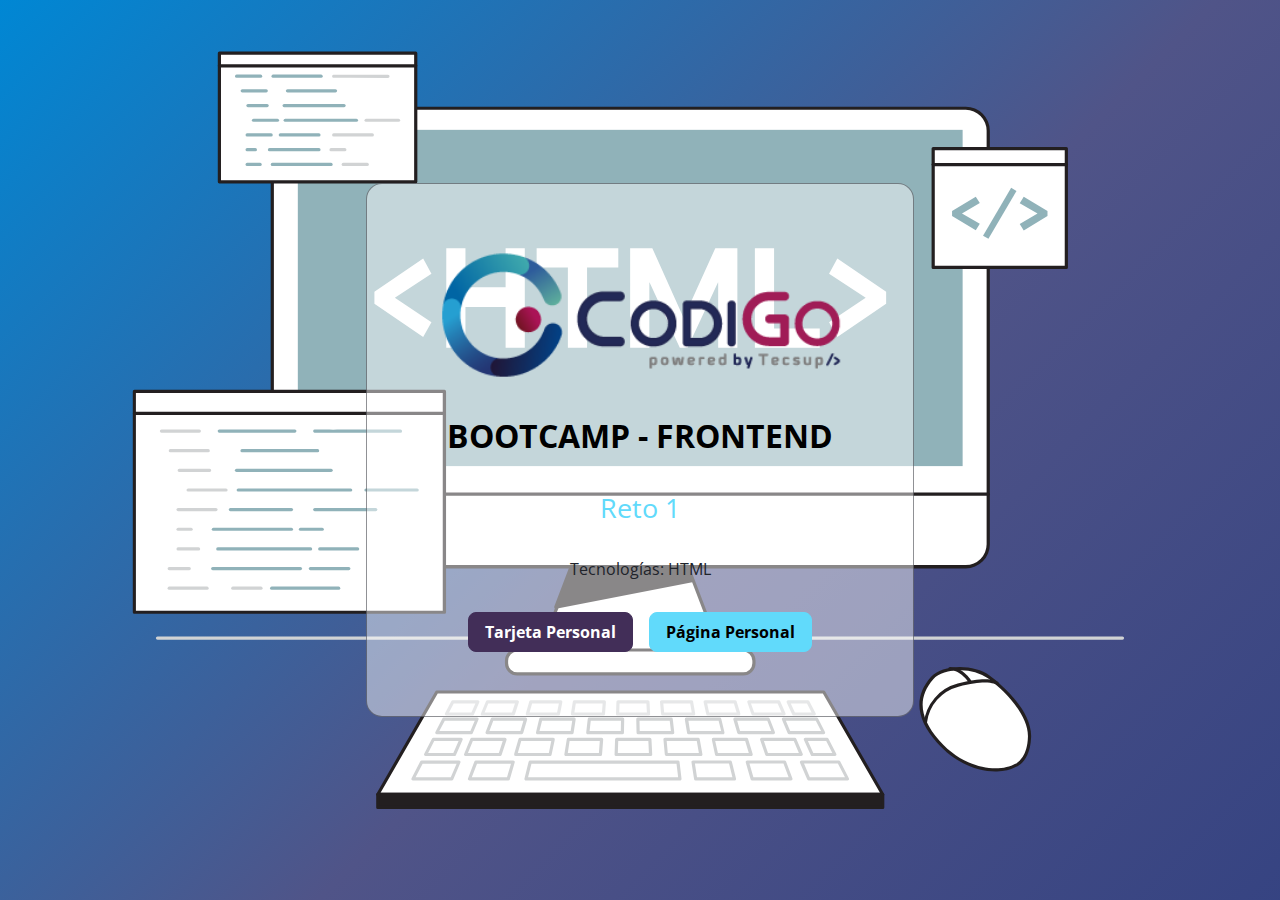
<file: semana-1/index.html>
<!DOCTYPE html>
<html lang="en">
<head>
    <meta charset="UTF-8">
    <meta http-equiv="X-UA-Compatible" content="IE=edge">
    <meta name="viewport" content="width=device-width, initial-scale=1.0">
    <title>Reto 1</title>
    <link rel="shortcut icon" href="img/html__icon" type="image/x-icon">

    <!-- google-fonts -->
    <link href="https://fonts.googleapis.com/css2?family=Open+Sans:wght@300;400;700&display=swap" rel="stylesheet">
  
    <!-- estilos-css -->
    <link rel="stylesheet" href="css/index.css">
    
</head>

<body class="body">

    <header class="header">

        <section class="projects" id="projects">
         
            <article class="projects__project">
                <figure class="projects__project-image-container">
                    <img src="./img/codigo-logo.png" alt="Miniatura de proyecto" class="projects__project-image" />
                </figure>
    
                <div class="projects__project-data">
                    <h2 class="projects__project-data-title">BOOTCAMP - FRONTEND</h2>
                    <h3 class="projects__project-data-reto">Reto 1</h3>
                    <h4 class="projects__project-data-technologies">Tecnologías: HTML</h4>
                </div>
    
                <div class="projects__project-button-container">
                    <a href="./1-tarjeta-personal/" class="projects__project-button projects__project-button--bg-purple">Tarjeta Personal</a>
                    <a href="./2-pagina-personal/" class="projects__project-button">Página Personal</a>
                  </div>
                </article>
            
          </section>
  
    </header>
  
</body>
</html>
</file>
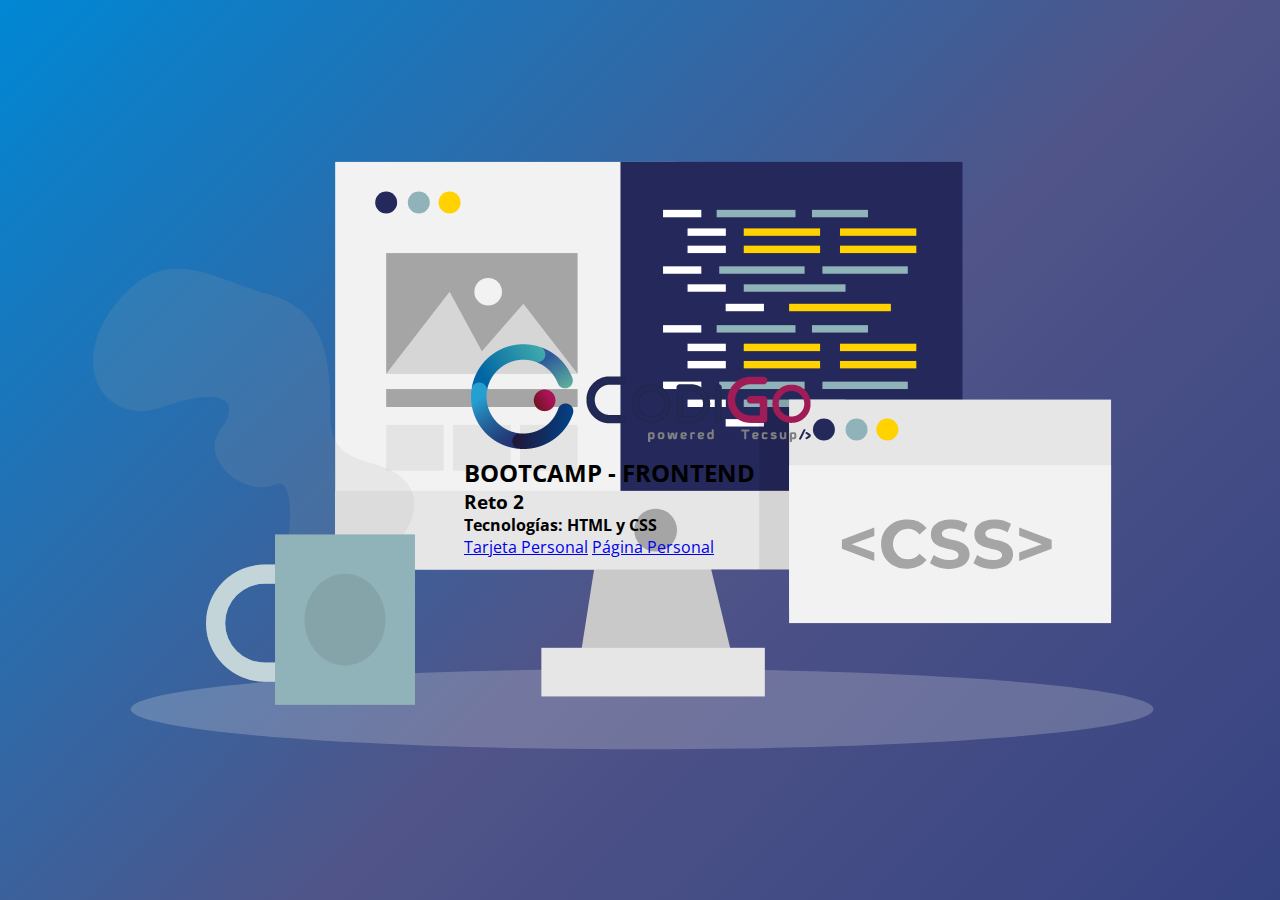
<file: semana-2/index.html>
<!DOCTYPE html>
<html lang="en">
<head>
    <meta charset="UTF-8">
    <meta http-equiv="X-UA-Compatible" content="IE=edge">
    <meta name="viewport" content="width=device-width, initial-scale=1.0">
    <title>Reto 2</title>
    <link rel="shortcut icon" href="img/css__icon" type="image/x-icon">

    <!-- google-fonts -->
    <link href="https://fonts.googleapis.com/css2?family=Open+Sans:wght@300;400;700&display=swap" rel="stylesheet">
  
    <!-- estilos-css -->
    <link rel="stylesheet" href="css/index.css">
    
</head>
<body class="body">

    <header class="header">

        <section class="projects" id="projects">
         
            <article class="projects__project">
                <figure class="projects__project-image-container">
                    <img src="./img/codigo-logo.png" alt="Miniatura de proyecto" class="projects__project-image" />
                </figure>
    
                <div class="projects__project-data">
                    <h2 class="projects__project-data-title">BOOTCAMP - FRONTEND</h2>
                    <h3 class="projects__project-data-reto">Reto 2</h3>
                    <h4 class="projects__project-data-technologies">Tecnologías: HTML y CSS</h4>
                </div>
    
                <div class="projects__project-button-container">
                    <a href="./1-tarjeta-personal/" class="projects__project-button projects__project-button--bg-purple">Tarjeta Personal</a>
                    <a href="./2-pagina-personal/" class="projects__project-button">Página Personal</a>
                  </div>
                </article>
            
          </section>
  
    </header>
  
</html>
</file>
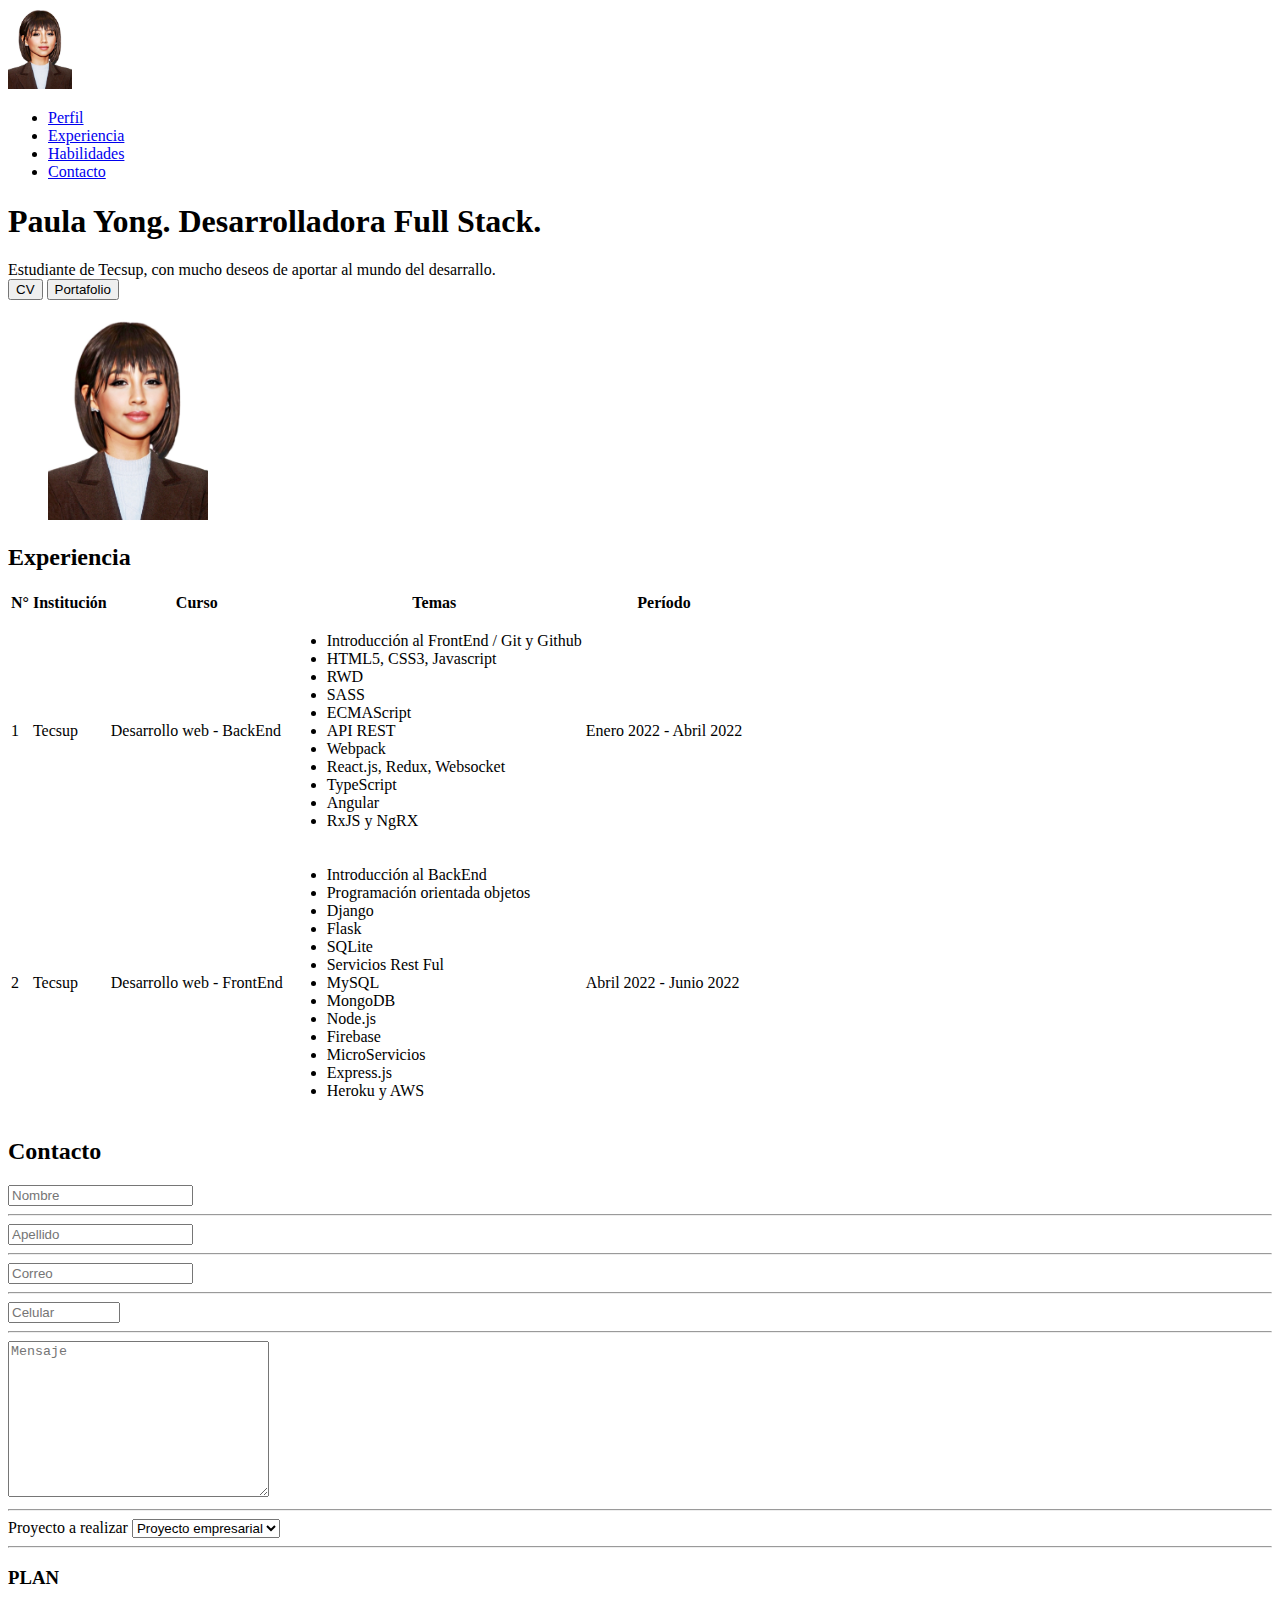
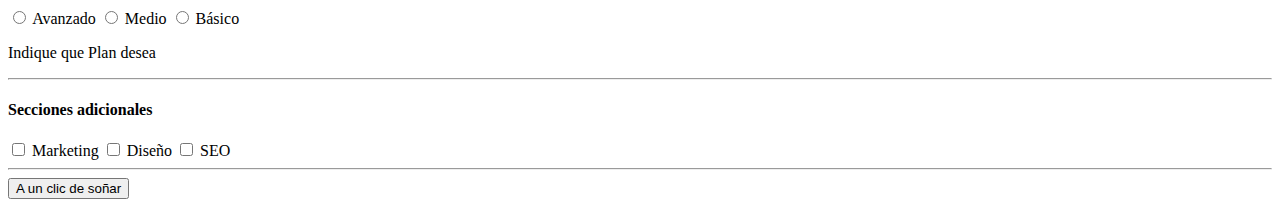
<file: semana-1/2-pagina-personal/index.html>
<!DOCTYPE html>
<html lang="es">

<head>
    <meta charset="UTF-8" />
    <meta http-equiv="X-UA-Compatible" content="IE=edge" />
    <meta name="viewport" content="width=device-width, initial-scale=1.0" />
    <title>Paula Andrea Yong Zea</title>
    <link rel="shortcut icon" href="./img/pagina__personal-ico.png" type="image/x-icon">

</head>

<body>
    <header>
        <nav>
            <a href="#">
                <img src="./img/paula__foto.jpg" alt="foto de paula" width="64px" />
            </a>
            <ul>
                <li><a href="#">Perfil</a></li>
                <li><a href="#">Experiencia</a></li>
                <li><a href="#">Habilidades</a></li>
                <li><a href="#">Contacto</a></li>
            </ul>
        </nav>
    </header>

    <main>
        <article>
            <div>
                <h1>Paula Yong. Desarrolladora Full Stack.</h1>
                <p1>
                    Estudiante de Tecsup, con mucho deseos de aportar al mundo del desarrallo.
                </p1>
                <div>
                    <button>CV</button>
                    <button>Portafolio</button>
                </div>
            </div>
            <figure>
                <img src="./img/paula__foto.jpg"
                    alt="foto de paula" width="160px" />
            </figure>
        </article>

        <section>
            <h2>Experiencia</h2>
            <table>
                <thead>
                    <tr>
                        <th>N°</th>
                        <th>Institución</th>
                        <th>Curso</th>
                        <th>Temas</th>
                        <th>Período</th>
                    </tr>
                </thead>

                <tbody>
                    <tr>
                        <td>1</td>
                        <td>Tecsup</td>
                        <td>Desarrollo web - BackEnd</td>
                        <td>
                            <ul>
                                <li>Introducción al FrontEnd / Git y Github</li>
                                <li>HTML5, CSS3, Javascript</li>
                                <li>RWD</li>
                                <li>SASS</li>
                                <li>ECMAScript</li>
                                <li>API REST</li>
                                <li>Webpack</li>
                                <li>React.js, Redux, Websocket</li>
                                <li>TypeScript</li>
                                <li>Angular</li>
                                <li>RxJS y NgRX</li>
                            </ul>
                        </td>
                        <td>Enero 2022 - Abril 2022</td>
                    </tr>
                    <tr>
                        <td>2</td>
                        <td>Tecsup</td>
                        <td>Desarrollo web - FrontEnd</td>
                        <td>
                            <ul>
                                <li>Introducción al BackEnd</li>
                                <li>Programación orientada objetos</li>
                                <li>Django</li>
                                <li>Flask</li>
                                <li>SQLite</li>
                                <li>Servicios Rest Ful</li>
                                <li>MySQL</li>
                                <li>MongoDB</li>
                                <li>Node.js</li>
                                <li>Firebase</li>
                                <li>MicroServicios</li>
                                <li>Express.js</li>
                                <li>Heroku y AWS</li>
                            </ul>
                        </td>
                        <td>Abril 2022 - Junio 2022</td>
                    </tr>
                    </tbody>
                </tbody>
            </table>
        </section>

        <section>
            <form action="/">
                <h2>Contacto</h2>

                <input type="text" placeholder="Nombre" name="nombre" required />
                <hr>

                <input type="text" placeholder="Apellido" name="apellido" required />
                <hr>

                <input type="email" placeholder="Correo" name="email" required />
                <hr>
                <input type="number" id="celular" placeholder="Celular" min="900000000" max="999999999" name="celular" required />
                <hr>

                <textarea placeholder="Mensaje" name="mensaje" cols="30" rows="10"></textarea>
                <hr>

                <label for="proyecto">Proyecto a realizar</label>
                <select name="proyecto" id="proyecto">
                    <option value="proyecto-empresarial">Proyecto empresarial</option>
                    <option value="pagina-personal">Página personal</option>
                    <option value="aplicacion">Aplicación</option>
                    <option value="iot">IoT</option>
                </select>
                <hr />

                <h3>PLAN</h3>
                <input type="radio" name="plan" id="avanzado" value="avanzado" />
                <label for="avanzado">Avanzado</label>
                <input type="radio" name="plan" id="medio" value="medio" />
                <label for="medio">Medio </label>
                <input type="radio" name="plan" id="básico" value="básico" />
                <label for="básico">Básico</label>
                <p>Indique que Plan desea</p>
                <hr />

                <h4>Secciones adicionales</h4>
                <input type="checkbox" name="adicionales" id="marketing">
                <label for="marketing">Marketing</label>
                <input type="checkbox" name="adicionales" id="design">
                <label for="design">Diseño</label>
                <input type="checkbox" name="adicionales" id="seo">
                <label for="JavaScript">SEO</label>
                <hr>

                <button>A un clic de soñar</button>
            </form>
        </section>
    </main>

</body>

</html>
</file>
<file: semana-1/css/index.css>
*{
    margin: 0;
    padding: 0;
    font-family: 'Open Sans', sans-serif;
}

:root {
    scroll-behavior: smooth;
    --highlight-color-1: #61dafb;
    --highlight-color-2: #e83e8c;
    --highlight-color-3: #422e58 ;
    --inverse-theme-color: #20232a;
    --inverse-text-color: #fff;
    --box-shadow: #21242c80;
    --theme-color: #ffffff77;
}

.body {
    background-image: linear-gradient(135deg, #0087D4, #505488,#2F3F80, #161569, #5A4894, #A950A1, #FF7CAE);
    background-size: 500%;
    animation: fanimado 10s infinite; 
}

.header{
    /* 100% de la pantalla */
    height: 100vh;

    background-image: url(../img/HTML_Flatline.svg);

    /* repetición de fondo */
    background-repeat: no-repeat;

    /* tamaño de fondo: portada */
    background-size: cover;

    /* archivo adjunto de fondo: fijo */
    background-attachment: fixed;

    /* posición de fondo: centro */
    background-position: center;

    display: flex;

    flex-direction: column;

    align-items: center;

    /* justificar-contenido: espacio-entre */
    justify-content: space-around;
}

.projects {
    padding: 2rem 0;  
}
  
.projects__project {
    display: flex;
    flex-direction: column;
    gap: 2rem;
    border: 0.1rem solid var(--box-shadow);
    border-radius: 1rem;
    padding: 4rem;
    overflow: hidden;
    transition: all 0.5s;
    background-color: var(--theme-color);
}
  
.projects__project:hover {
    box-shadow:
      0 0 0.5rem var(--highlight-color-3),
      0 0 1rem var(--highlight-color-1),
      0 0 1.5rem var(--highlight-color-2);
    transform: scale(1.05);
}

.projects__project-image-container {
    display: flex;
    margin: 0%;
    width: auto;
    justify-content: center;
    padding: 0.2rem;
}
  
.projects__project-image {
    width: 100%;
    border-radius: 15px 15px 0px 0px;
}

.projects__project-data {
    display: flex;
    flex-direction: column;
    gap: 2rem;
    text-align: center;
    padding: 0 1rem;
}
  
.projects__project-data-title {
    color: var(--highlight-color-4);
    margin: 0;
    font-weight: 700;
    font-size: 2rem;
}
  
.projects__project-data-reto {
    color: var(--highlight-color-1);
    font-weight: 400;
    font-size: 1.7rem;
    margin: 0;
}
  
.projects__project-data-technologies {
    color: var(--inverse-theme-color);
    font-weight: 400;
    margin: 0;
}

.projects__project-button-container {
    display: flex;
    align-items: center;
    justify-content: center;
    gap: 1rem;
}
  
.projects__project-button {
    text-decoration: none;
    font-weight: 700;
    background-color: var(--highlight-color-1);
    border: 0.1rem solid var(--highlight-color-1);
    padding: 0.5rem 1rem;
    border-radius: 0.5rem;
    color: var(--highlight-color-4);
    transition: all 0.5s;
}
  
.projects__project-button--bg-purple{
    background-color: var(--highlight-color-3);
    border: 0.1rem solid  var(--highlight-color-3);
    color:var(--inverse-text-color);
}
  
.projects__project-button:hover {
    border: 0.1rem solid var(--inverse-theme-color);
    background-color: var(--inverse-text-color);
    color: var(--inverse-theme-color);
}

@keyframes fanimado {

    0% {
        background-position: 0% 50%;
    }
    
    50% {
        background-position: 100% 50%;
    }

    100% {
        background-position: 0% 50%;
    }
}
</file>
<file: semana-2/css/index.css>
*{
    margin: 0;
    padding: 0;
    font-family: 'Open Sans', sans-serif;
}

:root {
    scroll-behavior: smooth;
    --highlight-color-1: #61dafb;
    --highlight-color-2: #e83e8c;
    --highlight-color-3: #422e58 ;
    --inverse-theme-color: #20232a;
    --inverse-text-color: #fff;
    --box-shadow: #21242c80;
    --theme-color: #ffffff77;
}

.body {
    background-image: linear-gradient(135deg, #0087D4, #505488,#2F3F80, #161569, #5A4894, #A950A1, #FF7CAE);
    background-size: 500%;
    animation: fanimado 10s infinite; 
}

.header{
    /* 100% de la pantalla */
    height: 100vh;

    background-image: url(../img/CSS_Two\ Color.svg);

    /* repetición de fondo */
    background-repeat: no-repeat;

    /* tamaño de fondo: portada */
    background-size: cover;

    /* archivo adjunto de fondo: fijo */
    background-attachment: fixed;

    /* posición de fondo: centro */
    background-position: center;

    display: flex;

    flex-direction: column;

    align-items: center;

    /* justificar-contenido: espacio-entre */
    justify-content: space-around;
}
</file>
